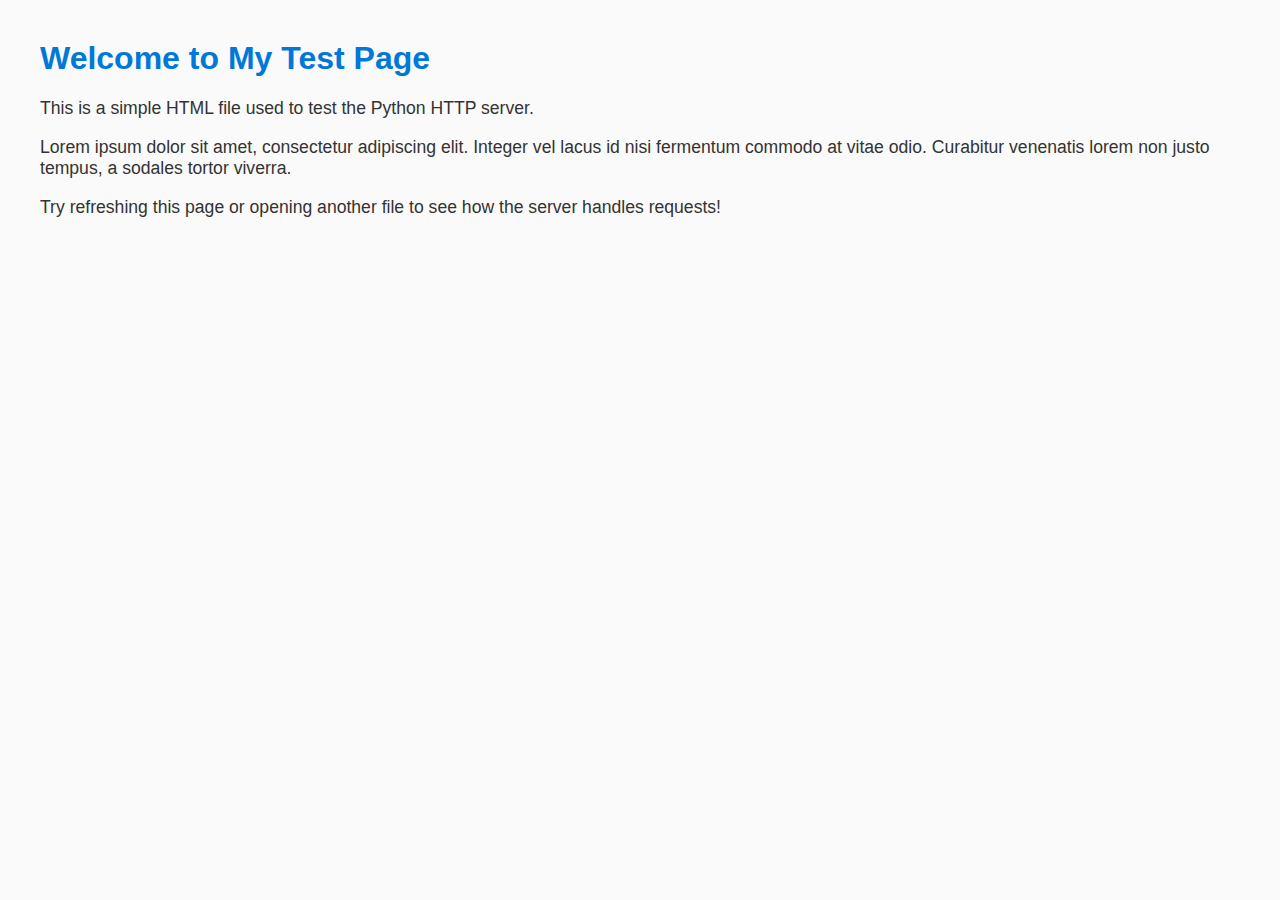
<file: sjsu/dummy.html>
<!DOCTYPE html>
<html lang="en">
<head>
    <meta charset="UTF-8">
    <meta name="viewport" content="width=device-width, initial-scale=1.0">
    <title>Test Page</title>
    <style>
        body {
            font-family: Arial, sans-serif;
            background-color: #fafafa;
            color: #333;
            margin: 40px;
        }
        h1 {
            color: #0078d7;
        }
        p {
            font-size: 1.1em;
        }
    </style>
</head>
<body>
    <h1>Welcome to My Test Page</h1>
    <p>This is a simple HTML file used to test the Python HTTP server.</p>
    <p>Lorem ipsum dolor sit amet, consectetur adipiscing elit. Integer vel lacus id nisi fermentum
    commodo at vitae odio. Curabitur venenatis lorem non justo tempus, a sodales tortor viverra.</p>
    <p>Try refreshing this page or opening another file to see how the server handles requests!</p>
</body>
</html>
</file>
